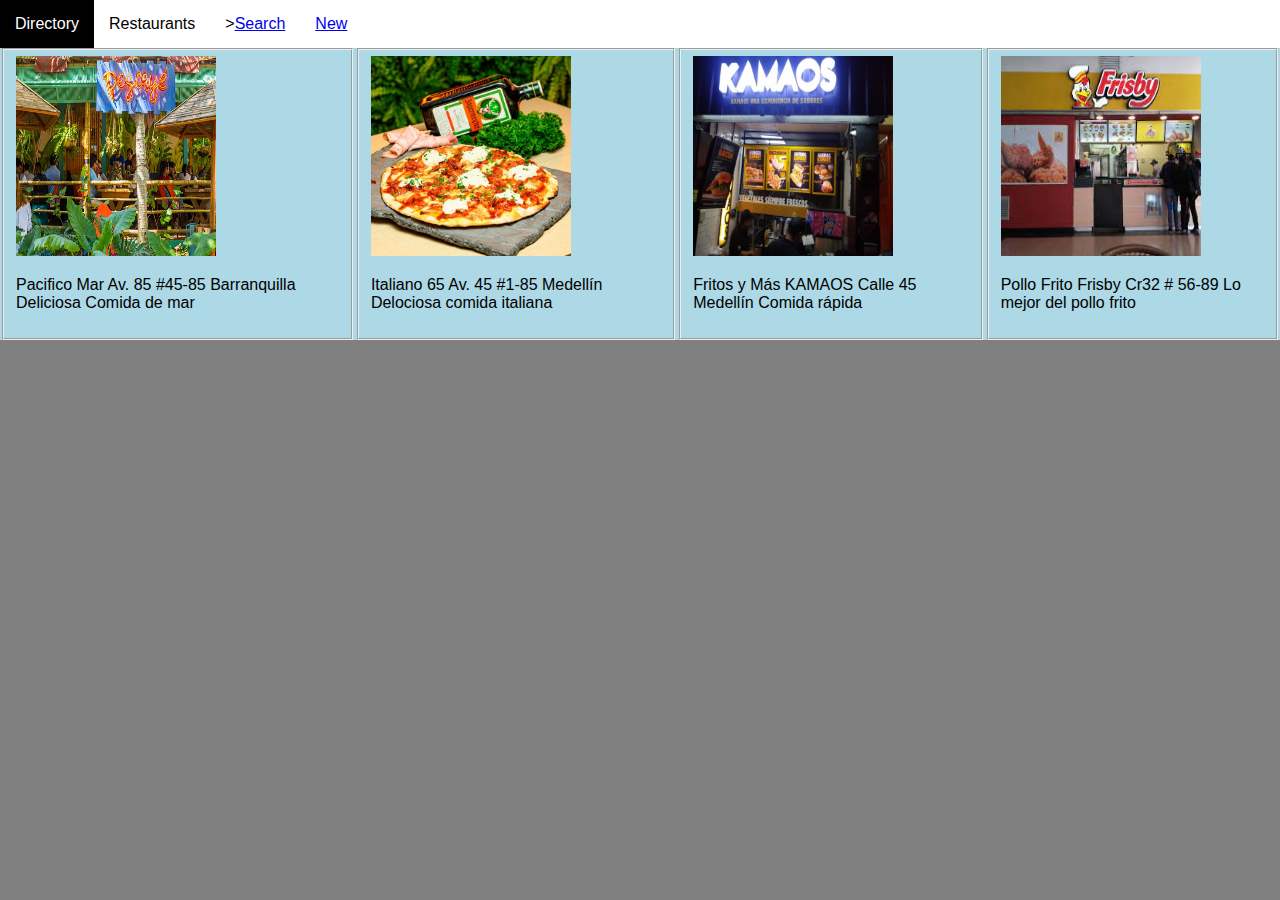
<file: index.html>
<!DOCTYPE html>
<html lang="es">

<head>
    <meta charset="UTF-8">
    <meta http-equiv="X-UA-Compatible" content="IE=edge">
    <meta name="viewport" content="width=device-width, initial-scale=1.0">
    <link rel="stylesheet" href="style.css">
    <title>Restaurantes</title>
    <style>
        .contenedor {
            display: flex
        }

        .img1 {
            margin-right: 10px;
        }

        .img2 {
            margin-right: 10px;
        }

        .img3 {
            margin-right: 10px;
        }

        .img4 {
            margin-right: 10px;
        }
    </style>
</head>

<body>
    <nav>
        <ul>
            <li>Directory</li>
            <li>Restaurants</li>
            <li>><a href="search.html">Search</a></li>
            <li><a href="new.html">New</a></li>
        </ul>

        <div class="contenedor" id="search">

            <form style="background-color:lightblue">
                <fieldset>
                    <img class="img1" src="./images/caribe.jpg" alt="">

                    <p>
                        Pacifico Mar Av. 85 #45-85 Barranquilla Deliciosa Comida de mar
                    </p>
                </fieldset>
            </form>

    
            <form style="background-color:lightblue">
                <fieldset>
                    <img class="img2" src="./images/desuvio.jpg" alt="">

                    <p>
                        Italiano 65 Av. 45 #1-85 Medellín Delociosa comida italiana
                    </p>
                </fieldset>
            </form>


            <form style="background-color:lightblue">
                <fieldset>
                    <img class="img3" src="./images/kamaos.jpg" alt="">

                    <p>
                        Fritos y Más KAMAOS Calle 45 Medellín Comida rápida
                    </p>
                </fieldset>
            </form>


            <form style="background-color:lightblue">
                <fieldset>
                    <img class="img4" src="./images/frisby.jpeg" alt="">

                    <p>
                        Pollo Frito Frisby Cr32 # 56-89 Lo mejor del pollo frito
                    </p>
                </fieldset>
            </form>


        </div>
    </nav>
    <script src="buscador.js"></script>
</body>

</html>
</file>
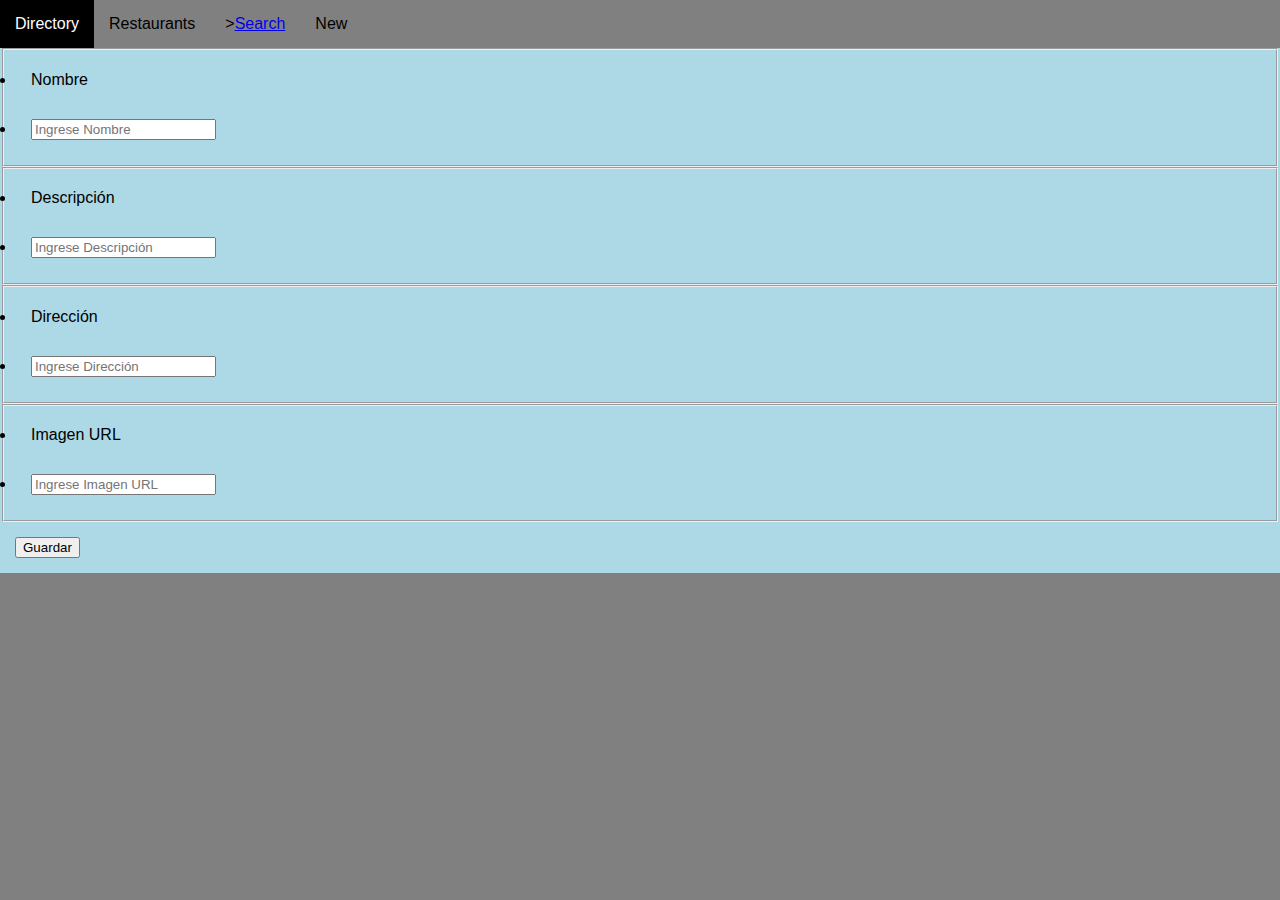
<file: new.html>
<!DOCTYPE html>
<html lang="es">

<head>
    <meta charset="UTF-8">
    <meta http-equiv="X-UA-Compatible" content="IE=edge">
    <meta name="viewport" content="width=device-width, initial-scale=1.0">
    <link rel="stylesheet" href="style.css">
    <title>Registro de Nuevo Restaurante</title>
    <style>
        .contenedor {
            display: flex
        }

        .img1 {
            margin-right: 10px;
        }

        .img2 {
            margin-right: 10px;
        }

        .img3 {
            margin-right: 10px;
        }

        .img4 {
            margin-right: 10px;
        }
    </style>
</head>

<body>
    <ul>
        <li>Directory</li>
        <li>Restaurants</li>
        <li>><a href="search.html">Search</a></li>
        <li>New</li>
    </ul>
    <section>
        <div class="contenedor-new">
            <form style="background-color:lightblue">
                <fieldset>
                    <li><label>Nombre</li>
                    <li></label><input type="text" name="nombre" id="Nombre" placeholder="Ingrese Nombre"></li>
                </fieldset>
                <fieldset>
                    <li><label> Descripción</li>
                    <li><input type="text" name="nombre" id="Nombre" placeholder="Ingrese Descripción"></li>
                </fieldset>
                <fieldset>
                    <li><label> Dirección</li>
                    <li></label><input type="text" name="nombre" id="Nombre" placeholder="Ingrese Dirección"></li>
                </fieldset>
                <fieldset>
                    <li><label> Imagen URL</li>
                    <li><input type="text" name="nombre" id="Nombre" placeholder="Ingrese Imagen URL"></li>
                </fieldset>
                <li><input type="submit" value="Guardar"> </li>
            </form>
        </div>
    </section>
</body>

</html>
</file>
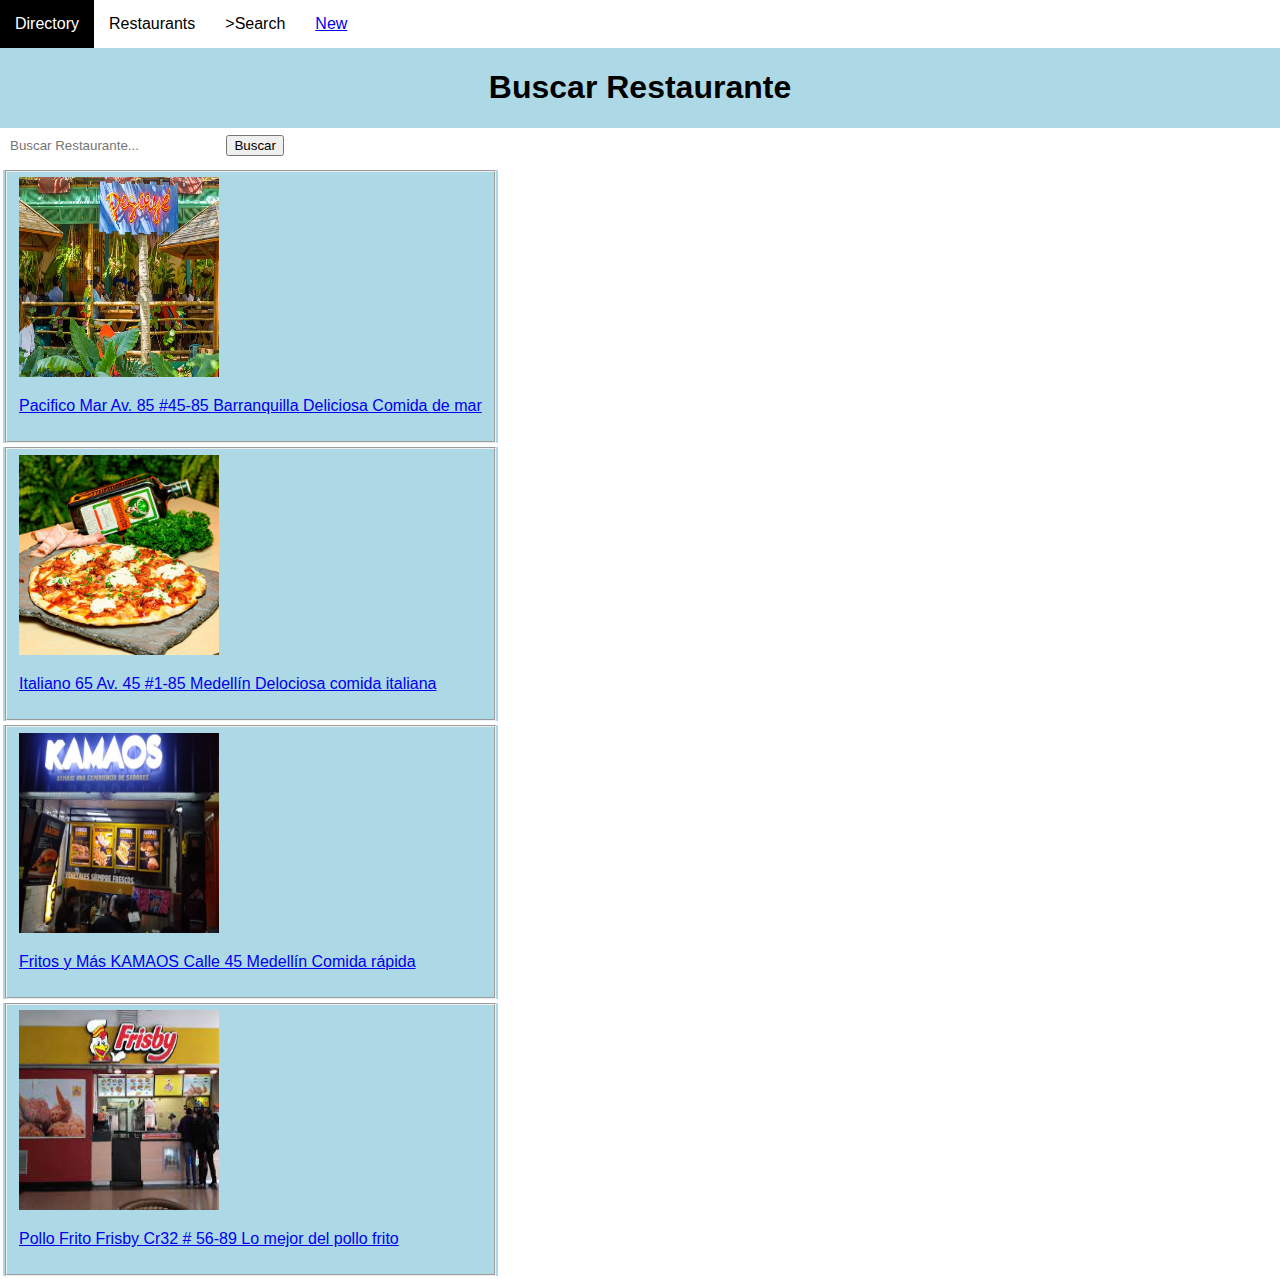
<file: search.html>
<!DOCTYPE html>
<html lang="es">

<head>
    <meta charset="UTF-8">
    <meta http-equiv="X-UA-Compatible" content="IE=edge">
    <meta name="viewport" content="width=device-width, initial-scale=1.0">
    <link rel="stylesheet" href="style.css">
    <title>Buscar Restaurante</title>
    <style>
        .contenedor {
            display: flex
        }

        .img1 {
            margin-right: 10px;
        }

        .img2 {
            margin-right: 10px;
        }

        .img3 {
            margin-right: 10px;
        }

        .img4 {
            margin-right: 10px;
        }
    </style>

</head>

<body>
    <nav>
        <ul>
            <li>Directory</li>
            <li>Restaurants</li>
            <li>><a>Search</a></li>
            <li><a href="new.html">New</a></li>
        </ul>
        <div class="flexbox" >
            <h1>Buscar Restaurante</h1>
        </div>
        <input type="search" placeholder="Buscar Restaurante..." required id="inputBusqueda">
        <input type="submit" value="Buscar">

        <div class="search" id="search">
            <table class="search-table" id="searchTable">
                <thead>
                    <tr>
                        <td></td>
                    </tr>
                </thead>
                <tbody>
                    <div class="contenedor" id="contenedor">
                        <tr>
                            <td><a href="#">
                                    <form style="background-color:lightblue">
                                        <fieldset>
                                            <img class="img1" src="./images/caribe.jpg" alt="">

                                            <p>
                                                Pacifico Mar Av. 85 #45-85 Barranquilla Deliciosa Comida de mar
                                            </p>
                                        </fieldset>
                                    </form>
                                </a></td>
                        </tr>
                        <tr>
                            <td><a href="#">
                                    <form style="background-color:lightblue">
                                        <fieldset>
                                            <img class="img2" src="./images/desuvio.jpg" alt="">

                                            <p>
                                                Italiano 65 Av. 45 #1-85 Medellín Delociosa comida italiana
                                            </p>
                                        </fieldset>
                                    </form>
                                </a></td>
                        </tr>
                        <tr>
                            <td><a href="#">
                                    <form style="background-color:lightblue">
                                        <fieldset>
                                            <img class="img3" src="./images/kamaos.jpg" alt="">

                                            <p>
                                                Fritos y Más KAMAOS Calle 45 Medellín Comida rápida
                                            </p>
                                        </fieldset>
                                    </form>
                                </a></td>
                        </tr>
                        <tr>
                            <td><a href="#">
                                    <form style="background-color:lightblue">
                                        <fieldset>
                                            <img class="img4" src="./images/frisby.jpeg" alt="">

                                            <p>
                                                Pollo Frito Frisby Cr32 # 56-89 Lo mejor del pollo frito
                                            </p>
                                        </fieldset>
                                    </form>
                                </a></td>
                        </tr>
                    </div>
        </div>
        </tbody>

        </table>
        </div>















    </nav>
</body>

</html>
</file>
<file: style.css>
body{
background-color: gray;
font-family:'Segoe UI', Tahoma, Geneva, Verdana, sans-serif ;
padding: 0;
margin: 0;

}

nav{

    background-color: white;
}

ul{
    display: flex;
    list-style-type: none;
    margin: 0;
    padding: 0;

}

li{
    padding: 15px;
}
li:hover{
    background-color: black;
    color: white;
}
.img1{
    width:200px; 
    height:200px;
}

.img2{
    width:200px; 
    height:200px;
}

.img3{
    width:200px; 
    height:200px;
}

.img4{
    width:200px; 
    height:200px;
}


.flexbox{
    background-color: lightblue;
    width: 100%;
    height: 100%;
    display: flex;
    justify-content: center;
    align-items: center;
}

.buscar{
    margin: 20px;
}

.buscar >h1{
    color: blue;
    margin-bottom: 15px;
}

.buscar >div{
    display: inline-block;
    position: relative;
}

.buscar >div::after{
    content: "";
    background: black;
    width: 4px;
    height: 20px;
    position: absolute;
    top: 40px;
    right: 2px;
    transform: rotate(134deg);
}

.buscar >div>input{
    color: black;
    font-size: 16px;
    background: turquoise;
    width: 25px;
    height: 25px;
    padding: 10px;
    border: solid 3px black;
    outline: none;
    border-radius: 35px;
    transition: width 0.5s;
}

.buscar >div input::placeholder{
    color: black;
    opacity: 0;
    transition: opacity 150ms ease-out;
}

.buscar >div >input:focus::placeholder{
    opacity: 1;
}

.buscar>div>input:focus,
.buscar>div>input:not(:placeholder-shown)
{
    width: 250px;
}

input[type="search"]{
    padding: 10px;
    padding-right: 35px;
    border: none;
}
</file>
